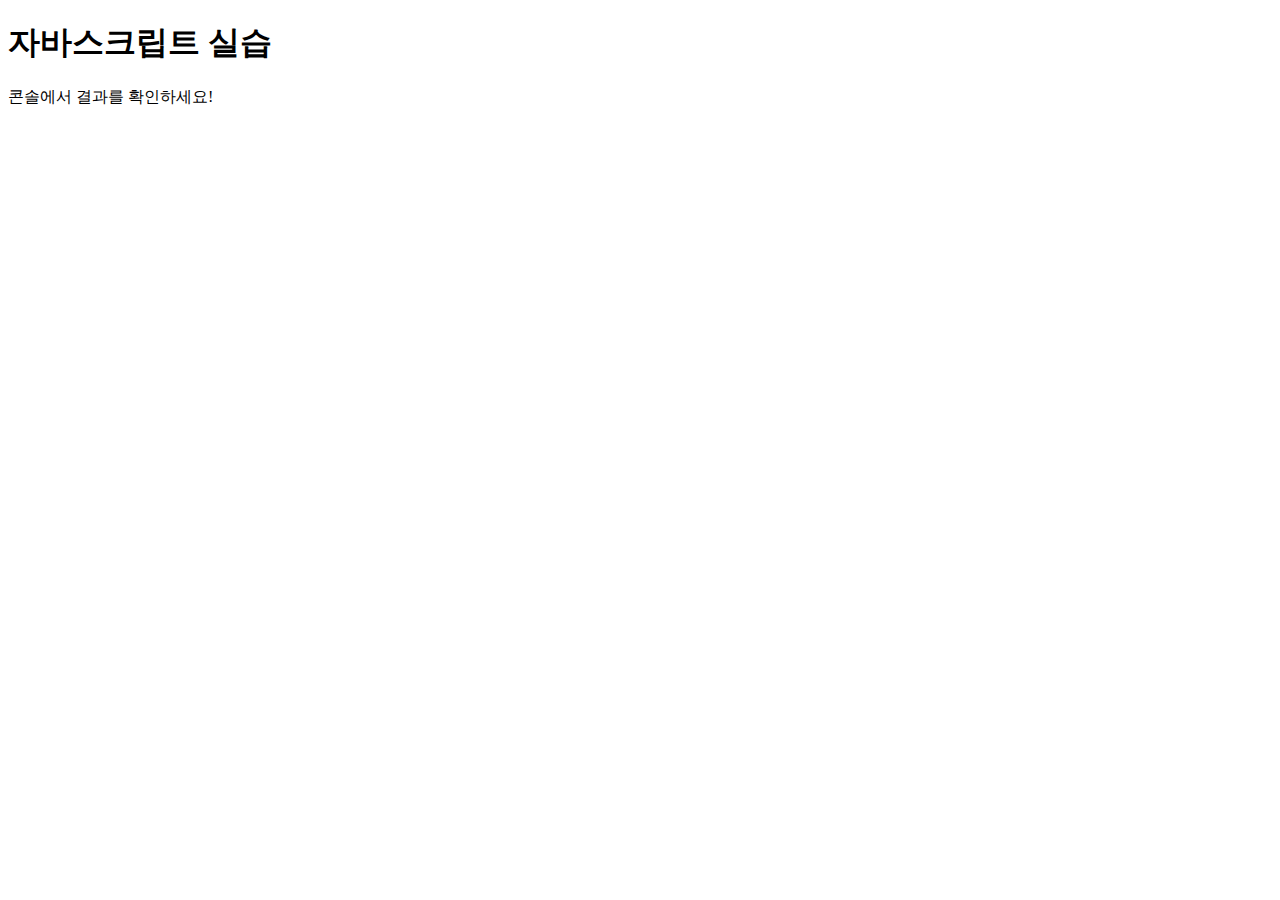
<file: Hello Wold/index.html>
<!DOCTYPE html>
<html lang="en">
    <head>
        <meta charset="UTF-8">
        <meta name="viewport" content="width=device-width, initial-scale=1.0">
        <title>JavaScript Practice</title>
    </head>
    <body>
        <script>
            alert(1);
        </script>
        
        <h1>자바스크립트 실습</h1>
        <p>콘솔에서 결과를 확인하세요!</p>

        <!--자바스크립트 연결-->
        <script src="script.js"></script>
    </body>
</html>
</file>
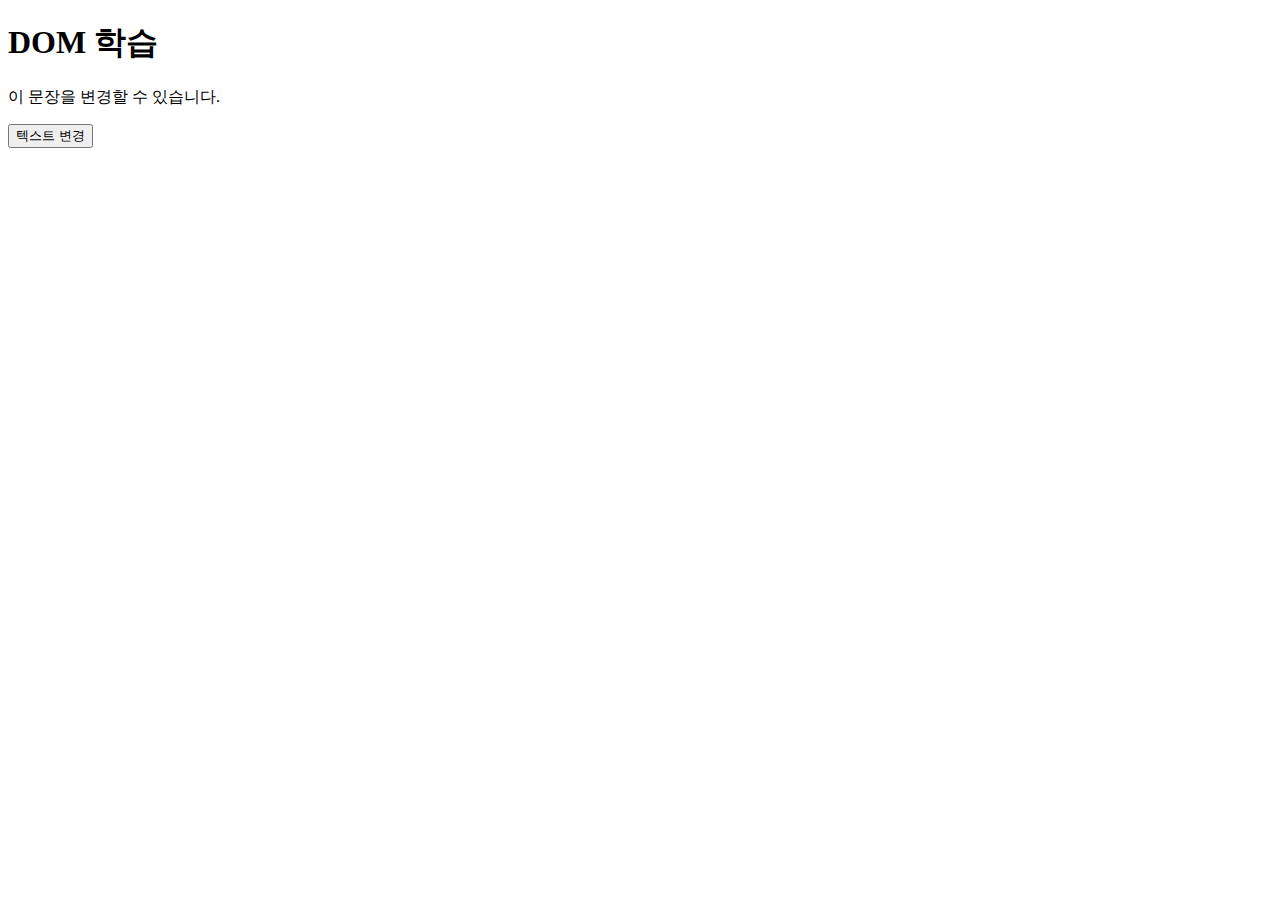
<file: Hello Wold/domStudy/helloDom.html>
<!DOCTYPE html>
<html>
    <head>
        <meta charset="UTF-8">
        <meta name = "viewport" content="with=device-width, initial-scale=1.0">
        <title>DOM 실습</title>
    </head>
    <body>
        <h1>DOM 학습</h1>
        <p id="greeting">이 문장을 변경할 수 있습니다.</p>
        <button id="change-text">텍스트 변경</button>
        <script src="script.js"></script>
    </body>
</html>
</file>
